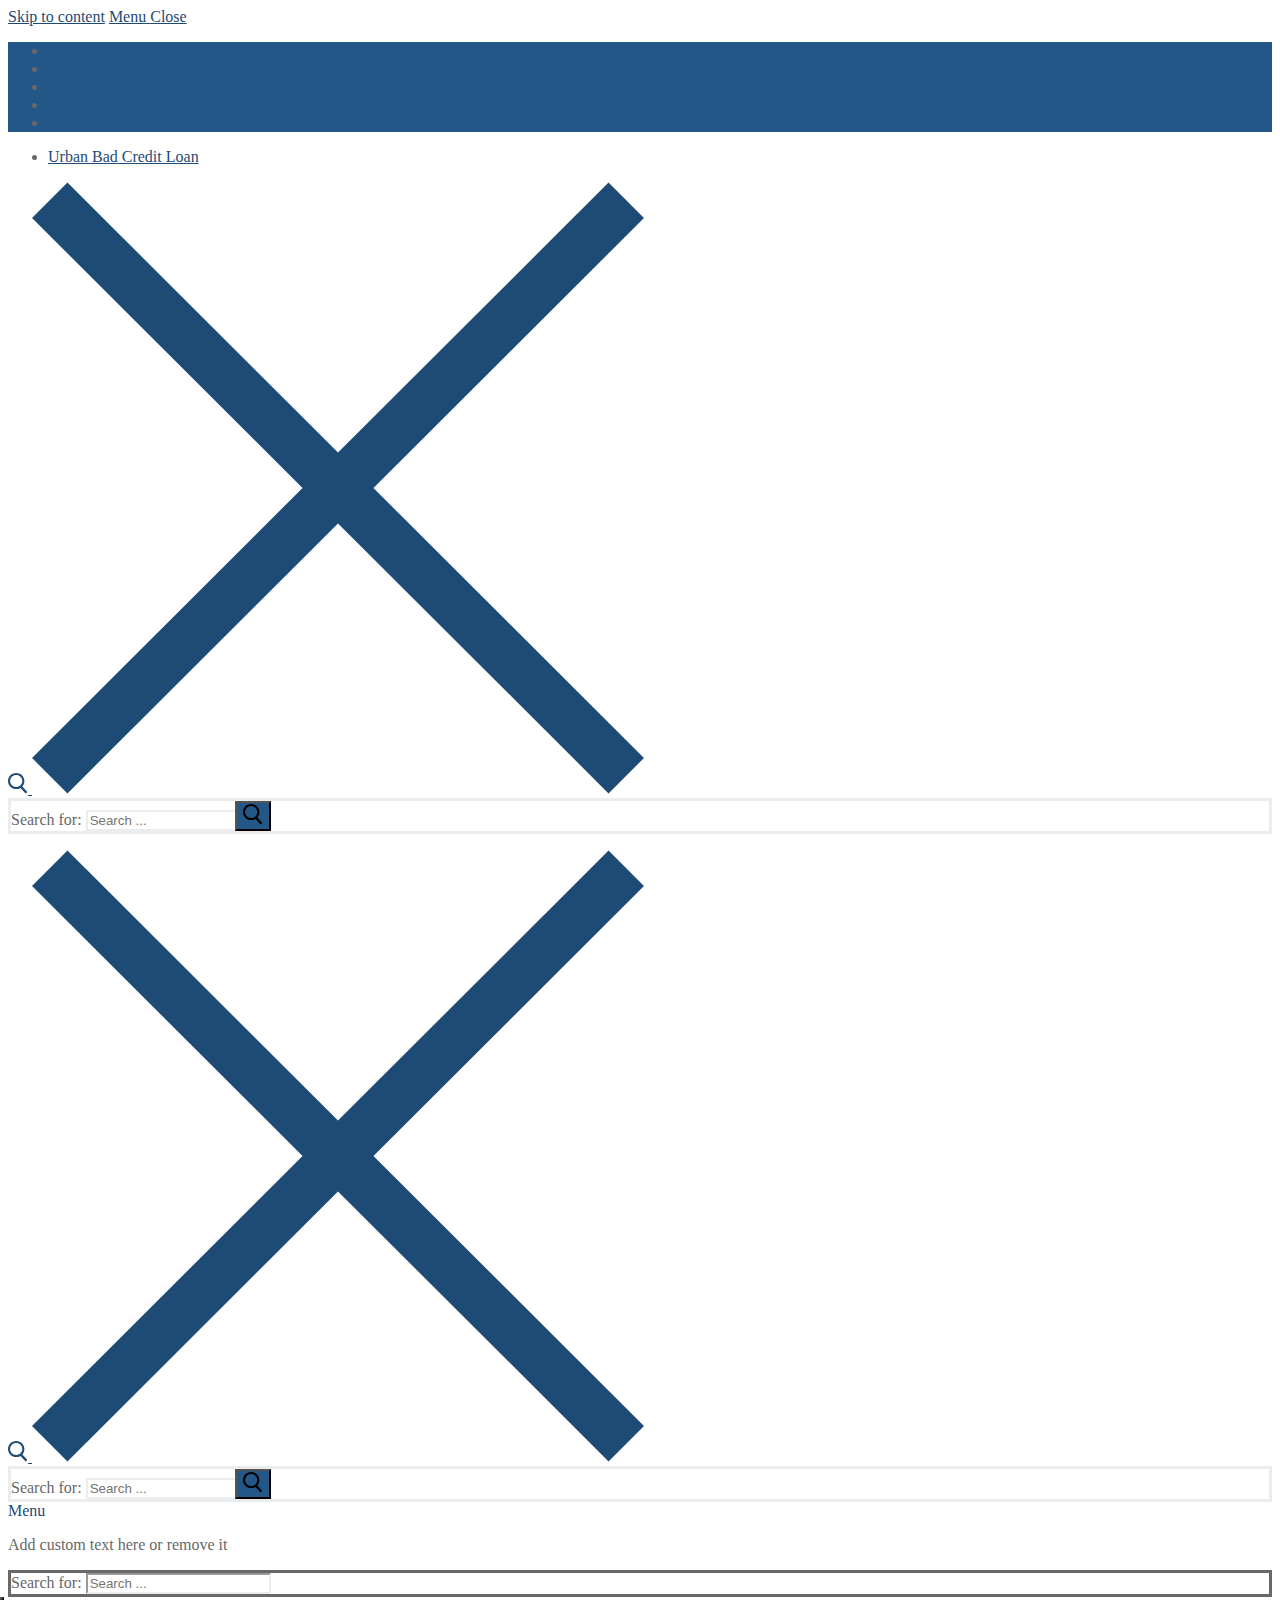
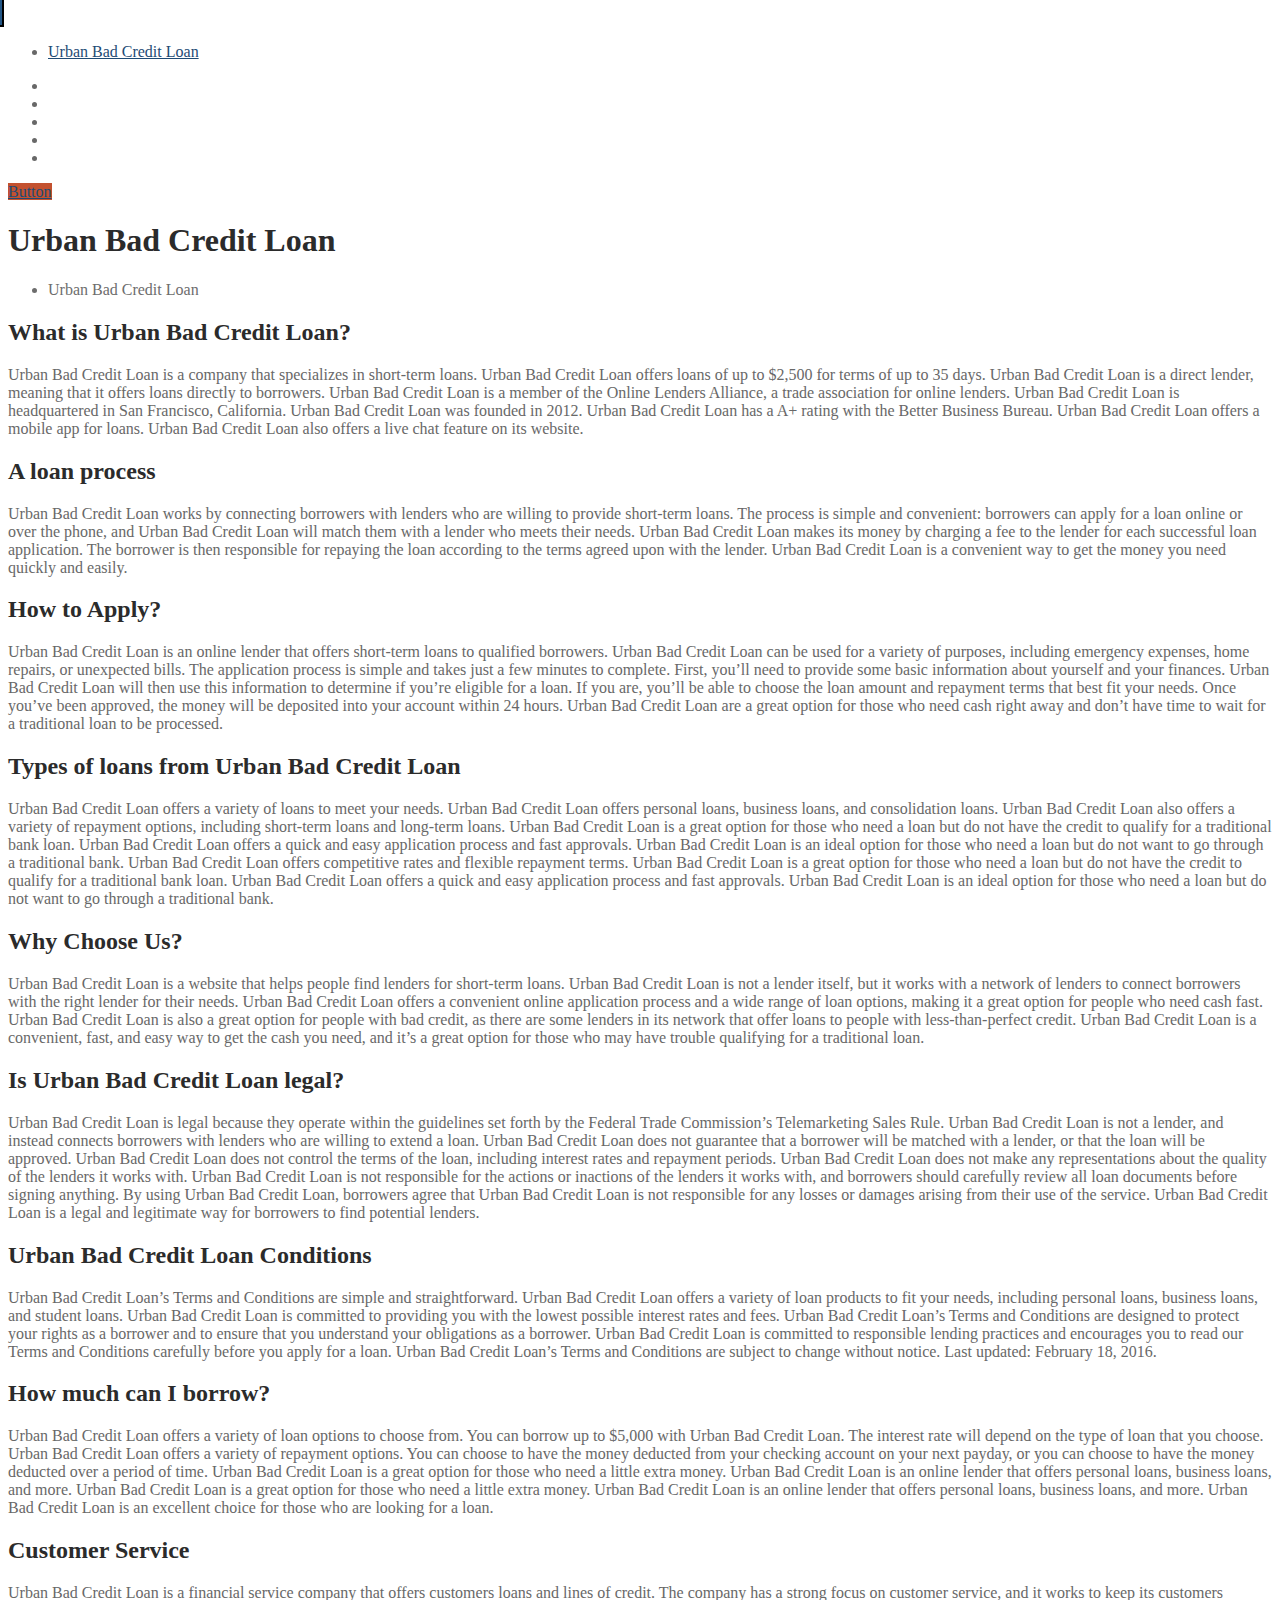
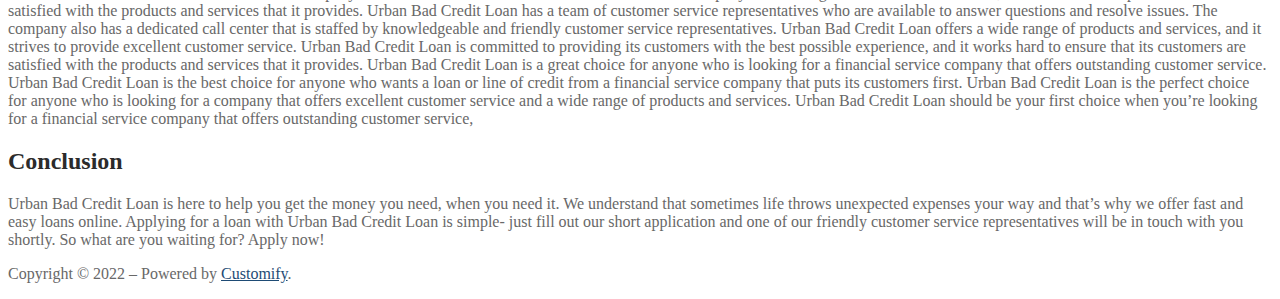
<file: index.html>
<!DOCTYPE html>
<html lang="en-US"><head><base href="/"><meta charset="UTF-8"><meta name="viewport" content="width=device-width, initial-scale=1, maximum-scale=10.0, user-scalable=yes"><meta name="robots" content="index, follow, max-image-preview:large, max-snippet:-1, max-video-preview:-1"><title>Urban Bad Credit Loan - Payday Loans from $100 - $2,000</title><meta name="description" content="Urban Bad Credit Loan. Fast & Easy Approval. Payday loans from $100 - $2,000. Fast and free to get your personalized rates. 100% Free to Use."><meta name="twitter:label1" content="Est. reading time"><meta name="twitter:data1" content="7 minutes"><script type="application/ld+json" class="yoast-schema-graph">{"@context":"https://schema.org","@graph":[{"@type":"WebSite","@id":"https://www.valtrexwithoutprescriptioncom.tk/#website","url":"https://www.valtrexwithoutprescriptioncom.tk/","name":"","description":"","potentialAction":[{"@type":"SearchAction","target":{"@type":"EntryPoint","urlTemplate":"https://www.valtrexwithoutprescriptioncom.tk/?s={search_term_string}"},"query-input":"required name=search_term_string"}],"inLanguage":"en-US"},{"@type":"WebPage","@id":"https://www.valtrexwithoutprescriptioncom.tk/#webpage","url":"https://www.valtrexwithoutprescriptioncom.tk/","name":"Urban Bad Credit Loan - Payday Loans from $100 - $2,000","isPartOf":{"@id":"https://www.valtrexwithoutprescriptioncom.tk/#website"},"datePublished":"2016-05-10T03:48:21+00:00","dateModified":"2022-08-08T08:05:56+00:00","description":"Urban Bad Credit Loan. Fast & Easy Approval. Payday loans from $100 - $2,000. Fast and free to get your personalized rates. 100% Free to Use.","breadcrumb":{"@id":"https://www.valtrexwithoutprescriptioncom.tk/#breadcrumb"},"inLanguage":"en-US","potentialAction":[{"@type":"ReadAction","target":["https://www.valtrexwithoutprescriptioncom.tk/"]}]},{"@type":"BreadcrumbList","@id":"https://www.valtrexwithoutprescriptioncom.tk/#breadcrumb","itemListElement":[{"@type":"ListItem","position":1,"name":"Urban Bad Credit Loan"}]}]}</script><link rel="dns-prefetch" href="//s.w.org"><link rel="stylesheet" id="wp-block-library-css" href="https://www.valtrexwithoutprescriptioncom.tk/wp-includes/css/dist/block-library/style.min.css" type="text/css" media="all"><style id="global-styles-inline-css" type="text/css">
body{--wp--preset--color--black: #000000;--wp--preset--color--cyan-bluish-gray: #abb8c3;--wp--preset--color--white: #ffffff;--wp--preset--color--pale-pink: #f78da7;--wp--preset--color--vivid-red: #cf2e2e;--wp--preset--color--luminous-vivid-orange: #ff6900;--wp--preset--color--luminous-vivid-amber: #fcb900;--wp--preset--color--light-green-cyan: #7bdcb5;--wp--preset--color--vivid-green-cyan: #00d084;--wp--preset--color--pale-cyan-blue: #8ed1fc;--wp--preset--color--vivid-cyan-blue: #0693e3;--wp--preset--color--vivid-purple: #9b51e0;--wp--preset--gradient--vivid-cyan-blue-to-vivid-purple: linear-gradient(135deg,rgba(6,147,227,1) 0%,rgb(155,81,224) 100%);--wp--preset--gradient--light-green-cyan-to-vivid-green-cyan: linear-gradient(135deg,rgb(122,220,180) 0%,rgb(0,208,130) 100%);--wp--preset--gradient--luminous-vivid-amber-to-luminous-vivid-orange: linear-gradient(135deg,rgba(252,185,0,1) 0%,rgba(255,105,0,1) 100%);--wp--preset--gradient--luminous-vivid-orange-to-vivid-red: linear-gradient(135deg,rgba(255,105,0,1) 0%,rgb(207,46,46) 100%);--wp--preset--gradient--very-light-gray-to-cyan-bluish-gray: linear-gradient(135deg,rgb(238,238,238) 0%,rgb(169,184,195) 100%);--wp--preset--gradient--cool-to-warm-spectrum: linear-gradient(135deg,rgb(74,234,220) 0%,rgb(151,120,209) 20%,rgb(207,42,186) 40%,rgb(238,44,130) 60%,rgb(251,105,98) 80%,rgb(254,248,76) 100%);--wp--preset--gradient--blush-light-purple: linear-gradient(135deg,rgb(255,206,236) 0%,rgb(152,150,240) 100%);--wp--preset--gradient--blush-bordeaux: linear-gradient(135deg,rgb(254,205,165) 0%,rgb(254,45,45) 50%,rgb(107,0,62) 100%);--wp--preset--gradient--luminous-dusk: linear-gradient(135deg,rgb(255,203,112) 0%,rgb(199,81,192) 50%,rgb(65,88,208) 100%);--wp--preset--gradient--pale-ocean: linear-gradient(135deg,rgb(255,245,203) 0%,rgb(182,227,212) 50%,rgb(51,167,181) 100%);--wp--preset--gradient--electric-grass: linear-gradient(135deg,rgb(202,248,128) 0%,rgb(113,206,126) 100%);--wp--preset--gradient--midnight: linear-gradient(135deg,rgb(2,3,129) 0%,rgb(40,116,252) 100%);--wp--preset--duotone--dark-grayscale: url('#wp-duotone-dark-grayscale');--wp--preset--duotone--grayscale: url('#wp-duotone-grayscale');--wp--preset--duotone--purple-yellow: url('#wp-duotone-purple-yellow');--wp--preset--duotone--blue-red: url('#wp-duotone-blue-red');--wp--preset--duotone--midnight: url('#wp-duotone-midnight');--wp--preset--duotone--magenta-yellow: url('#wp-duotone-magenta-yellow');--wp--preset--duotone--purple-green: url('#wp-duotone-purple-green');--wp--preset--duotone--blue-orange: url('#wp-duotone-blue-orange');--wp--preset--font-size--small: 13px;--wp--preset--font-size--medium: 20px;--wp--preset--font-size--large: 36px;--wp--preset--font-size--x-large: 42px;}.has-black-color{color: var(--wp--preset--color--black) !important;}.has-cyan-bluish-gray-color{color: var(--wp--preset--color--cyan-bluish-gray) !important;}.has-white-color{color: var(--wp--preset--color--white) !important;}.has-pale-pink-color{color: var(--wp--preset--color--pale-pink) !important;}.has-vivid-red-color{color: var(--wp--preset--color--vivid-red) !important;}.has-luminous-vivid-orange-color{color: var(--wp--preset--color--luminous-vivid-orange) !important;}.has-luminous-vivid-amber-color{color: var(--wp--preset--color--luminous-vivid-amber) !important;}.has-light-green-cyan-color{color: var(--wp--preset--color--light-green-cyan) !important;}.has-vivid-green-cyan-color{color: var(--wp--preset--color--vivid-green-cyan) !important;}.has-pale-cyan-blue-color{color: var(--wp--preset--color--pale-cyan-blue) !important;}.has-vivid-cyan-blue-color{color: var(--wp--preset--color--vivid-cyan-blue) !important;}.has-vivid-purple-color{color: var(--wp--preset--color--vivid-purple) !important;}.has-black-background-color{background-color: var(--wp--preset--color--black) !important;}.has-cyan-bluish-gray-background-color{background-color: var(--wp--preset--color--cyan-bluish-gray) !important;}.has-white-background-color{background-color: var(--wp--preset--color--white) !important;}.has-pale-pink-background-color{background-color: var(--wp--preset--color--pale-pink) !important;}.has-vivid-red-background-color{background-color: var(--wp--preset--color--vivid-red) !important;}.has-luminous-vivid-orange-background-color{background-color: var(--wp--preset--color--luminous-vivid-orange) !important;}.has-luminous-vivid-amber-background-color{background-color: var(--wp--preset--color--luminous-vivid-amber) !important;}.has-light-green-cyan-background-color{background-color: var(--wp--preset--color--light-green-cyan) !important;}.has-vivid-green-cyan-background-color{background-color: var(--wp--preset--color--vivid-green-cyan) !important;}.has-pale-cyan-blue-background-color{background-color: var(--wp--preset--color--pale-cyan-blue) !important;}.has-vivid-cyan-blue-background-color{background-color: var(--wp--preset--color--vivid-cyan-blue) !important;}.has-vivid-purple-background-color{background-color: var(--wp--preset--color--vivid-purple) !important;}.has-black-border-color{border-color: var(--wp--preset--color--black) !important;}.has-cyan-bluish-gray-border-color{border-color: var(--wp--preset--color--cyan-bluish-gray) !important;}.has-white-border-color{border-color: var(--wp--preset--color--white) !important;}.has-pale-pink-border-color{border-color: var(--wp--preset--color--pale-pink) !important;}.has-vivid-red-border-color{border-color: var(--wp--preset--color--vivid-red) !important;}.has-luminous-vivid-orange-border-color{border-color: var(--wp--preset--color--luminous-vivid-orange) !important;}.has-luminous-vivid-amber-border-color{border-color: var(--wp--preset--color--luminous-vivid-amber) !important;}.has-light-green-cyan-border-color{border-color: var(--wp--preset--color--light-green-cyan) !important;}.has-vivid-green-cyan-border-color{border-color: var(--wp--preset--color--vivid-green-cyan) !important;}.has-pale-cyan-blue-border-color{border-color: var(--wp--preset--color--pale-cyan-blue) !important;}.has-vivid-cyan-blue-border-color{border-color: var(--wp--preset--color--vivid-cyan-blue) !important;}.has-vivid-purple-border-color{border-color: var(--wp--preset--color--vivid-purple) !important;}.has-vivid-cyan-blue-to-vivid-purple-gradient-background{background: var(--wp--preset--gradient--vivid-cyan-blue-to-vivid-purple) !important;}.has-light-green-cyan-to-vivid-green-cyan-gradient-background{background: var(--wp--preset--gradient--light-green-cyan-to-vivid-green-cyan) !important;}.has-luminous-vivid-amber-to-luminous-vivid-orange-gradient-background{background: var(--wp--preset--gradient--luminous-vivid-amber-to-luminous-vivid-orange) !important;}.has-luminous-vivid-orange-to-vivid-red-gradient-background{background: var(--wp--preset--gradient--luminous-vivid-orange-to-vivid-red) !important;}.has-very-light-gray-to-cyan-bluish-gray-gradient-background{background: var(--wp--preset--gradient--very-light-gray-to-cyan-bluish-gray) !important;}.has-cool-to-warm-spectrum-gradient-background{background: var(--wp--preset--gradient--cool-to-warm-spectrum) !important;}.has-blush-light-purple-gradient-background{background: var(--wp--preset--gradient--blush-light-purple) !important;}.has-blush-bordeaux-gradient-background{background: var(--wp--preset--gradient--blush-bordeaux) !important;}.has-luminous-dusk-gradient-background{background: var(--wp--preset--gradient--luminous-dusk) !important;}.has-pale-ocean-gradient-background{background: var(--wp--preset--gradient--pale-ocean) !important;}.has-electric-grass-gradient-background{background: var(--wp--preset--gradient--electric-grass) !important;}.has-midnight-gradient-background{background: var(--wp--preset--gradient--midnight) !important;}.has-small-font-size{font-size: var(--wp--preset--font-size--small) !important;}.has-medium-font-size{font-size: var(--wp--preset--font-size--medium) !important;}.has-large-font-size{font-size: var(--wp--preset--font-size--large) !important;}.has-x-large-font-size{font-size: var(--wp--preset--font-size--x-large) !important;}
</style><link rel="stylesheet" id="font-awesome-css" href="https://www.valtrexwithoutprescriptioncom.tk/wp-content/themes/customify/assets/fonts/font-awesome/css/font-awesome.min.css" type="text/css" media="all"><link rel="stylesheet" id="customify-style-css" href="https://www.valtrexwithoutprescriptioncom.tk/wp-content/themes/customify/style.min.css" type="text/css" media="all"><style id="customify-style-inline-css" type="text/css">
.header-top .header--row-inner,.button,button,button.button,input[type="button"],input[type="reset"],input[type="submit"],.button:not(.components-button):not(.customize-partial-edit-shortcut-button), input[type="button"]:not(.components-button):not(.customize-partial-edit-shortcut-button),input[type="reset"]:not(.components-button):not(.customize-partial-edit-shortcut-button), input[type="submit"]:not(.components-button):not(.customize-partial-edit-shortcut-button),.pagination .nav-links > *:hover,.pagination .nav-links span,.nav-menu-desktop.style-full-height .primary-menu-ul > li.current-menu-item > a, .nav-menu-desktop.style-full-height .primary-menu-ul > li.current-menu-ancestor > a,.nav-menu-desktop.style-full-height .primary-menu-ul > li > a:hover,.posts-layout .readmore-button:hover{    background-color: #235787;}.posts-layout .readmore-button {color: #235787;}.pagination .nav-links > *:hover,.pagination .nav-links span,.entry-single .tags-links a:hover, .entry-single .cat-links a:hover,.posts-layout .readmore-button,.posts-layout .readmore-button:hover{    border-color: #235787;}.customify-builder-btn{    background-color: #c3512f;}body{    color: #686868;}abbr, acronym {    border-bottom-color: #686868;}a                   {                    color: #1e4b75;}a:hover, a:focus,.link-meta:hover, .link-meta a:hover{    color: #111111;}h2 + h3, .comments-area h2 + .comments-title, .h2 + h3, .comments-area .h2 + .comments-title, .page-breadcrumb {    border-top-color: #eaecee;}blockquote,.site-content .widget-area .menu li.current-menu-item > a:before{    border-left-color: #eaecee;}@media screen and (min-width: 64em) {    .comment-list .children li.comment {        border-left-color: #eaecee;    }    .comment-list .children li.comment:after {        background-color: #eaecee;    }}.page-titlebar, .page-breadcrumb,.posts-layout .entry-inner {    border-bottom-color: #eaecee;}.header-search-form .search-field,.entry-content .page-links a,.header-search-modal,.pagination .nav-links > *,.entry-footer .tags-links a, .entry-footer .cat-links a,.search .content-area article,.site-content .widget-area .menu li.current-menu-item > a,.posts-layout .entry-inner,.post-navigation .nav-links,article.comment .comment-meta,.widget-area .widget_pages li a, .widget-area .widget_categories li a, .widget-area .widget_archive li a, .widget-area .widget_meta li a, .widget-area .widget_nav_menu li a, .widget-area .widget_product_categories li a, .widget-area .widget_recent_entries li a, .widget-area .widget_rss li a,.widget-area .widget_recent_comments li{    border-color: #eaecee;}.header-search-modal::before {    border-top-color: #eaecee;    border-left-color: #eaecee;}@media screen and (min-width: 48em) {    .content-sidebar.sidebar_vertical_border .content-area {        border-right-color: #eaecee;    }    .sidebar-content.sidebar_vertical_border .content-area {        border-left-color: #eaecee;    }    .sidebar-sidebar-content.sidebar_vertical_border .sidebar-primary {        border-right-color: #eaecee;    }    .sidebar-sidebar-content.sidebar_vertical_border .sidebar-secondary {        border-right-color: #eaecee;    }    .content-sidebar-sidebar.sidebar_vertical_border .sidebar-primary {        border-left-color: #eaecee;    }    .content-sidebar-sidebar.sidebar_vertical_border .sidebar-secondary {        border-left-color: #eaecee;    }    .sidebar-content-sidebar.sidebar_vertical_border .content-area {        border-left-color: #eaecee;        border-right-color: #eaecee;    }    .sidebar-content-sidebar.sidebar_vertical_border .content-area {        border-left-color: #eaecee;        border-right-color: #eaecee;    }}article.comment .comment-post-author {background: #6d6d6d;}.pagination .nav-links > *,.link-meta, .link-meta a,.color-meta,.entry-single .tags-links:before, .entry-single .cats-links:before{    color: #6d6d6d;}h1, h2, h3, h4, h5, h6 { color: #2b2b2b;}.site-content .widget-title { color: #444444;}#page-cover {background-image: url("https://www.valtrexwithoutprescriptioncom.tk/wp-content/themes/customify/assets/images/default-cover.jpg");}.sub-menu .li-duplicator {display:none !important;}.header-search_icon-item .header-search-modal  {border-style: solid;} .header-search_icon-item .search-field  {border-style: solid;} .dark-mode .header-search_box-item .search-form-fields, .header-search_box-item .search-form-fields  {border-style: solid;} body  {background-color: #FFFFFF;} .site-content .content-area  {background-color: #FFFFFF;} /* CSS for desktop */#page-cover .page-cover-inner {min-height: 300px;}.header--row.header-top .customify-grid, .header--row.header-top .style-full-height .primary-menu-ul > li > a {min-height: 33px;}.header--row.header-main .customify-grid, .header--row.header-main .style-full-height .primary-menu-ul > li > a {min-height: 90px;}.header--row.header-bottom .customify-grid, .header--row.header-bottom .style-full-height .primary-menu-ul > li > a {min-height: 0px;}.header--row .builder-first--nav-icon {text-align: right;}.header-search_icon-item .search-submit {margin-left: -40px;}.header-search_box-item .search-submit{margin-left: -40px;} .header-search_box-item .woo_bootster_search .search-submit{margin-left: -40px;} .header-search_box-item .header-search-form button.search-submit{margin-left:-40px;}.header--row .builder-first--primary-menu {text-align: right;}/* CSS for tablet */@media screen and (max-width: 1024px) { #page-cover .page-cover-inner {min-height: 250px;}.header--row .builder-first--nav-icon {text-align: right;}.header-search_icon-item .search-submit {margin-left: -40px;}.header-search_box-item .search-submit{margin-left: -40px;} .header-search_box-item .woo_bootster_search .search-submit{margin-left: -40px;} .header-search_box-item .header-search-form button.search-submit{margin-left:-40px;} }/* CSS for mobile */@media screen and (max-width: 568px) { #page-cover .page-cover-inner {min-height: 200px;}.header--row.header-top .customify-grid, .header--row.header-top .style-full-height .primary-menu-ul > li > a {min-height: 33px;}.header--row .builder-first--nav-icon {text-align: right;}.header-search_icon-item .search-submit {margin-left: -40px;}.header-search_box-item .search-submit{margin-left: -40px;} .header-search_box-item .woo_bootster_search .search-submit{margin-left: -40px;} .header-search_box-item .header-search-form button.search-submit{margin-left:-40px;} }
</style></head><body class="home page-template-default page page-id-2 content-sidebar main-layout-content-sidebar sidebar_vertical_border site-full-width menu_sidebar_slide_left">
<svg xmlns="http://www.w3.org/2000/svg" viewbox="0 0 0 0" width="0" height="0" focusable="false" role="none" style="visibility: hidden; position: absolute; left: -9999px; overflow: hidden;"><defs><filter id="wp-duotone-dark-grayscale"><fecolormatrix color-interpolation-filters="sRGB" type="matrix" values=" .299 .587 .114 0 0 .299 .587 .114 0 0 .299 .587 .114 0 0 .299 .587 .114 0 0 "></fecolormatrix><fecomponenttransfer color-interpolation-filters="sRGB"><fefuncr type="table" tablevalues="0 0.49803921568627"></fefuncr><fefuncg type="table" tablevalues="0 0.49803921568627"></fefuncg><fefuncb type="table" tablevalues="0 0.49803921568627"></fefuncb><fefunca type="table" tablevalues="1 1"></fefunca></fecomponenttransfer><fecomposite in2="SourceGraphic" operator="in"></fecomposite></filter></defs></svg><svg xmlns="http://www.w3.org/2000/svg" viewbox="0 0 0 0" width="0" height="0" focusable="false" role="none" style="visibility: hidden; position: absolute; left: -9999px; overflow: hidden;"><defs><filter id="wp-duotone-grayscale"><fecolormatrix color-interpolation-filters="sRGB" type="matrix" values=" .299 .587 .114 0 0 .299 .587 .114 0 0 .299 .587 .114 0 0 .299 .587 .114 0 0 "></fecolormatrix><fecomponenttransfer color-interpolation-filters="sRGB"><fefuncr type="table" tablevalues="0 1"></fefuncr><fefuncg type="table" tablevalues="0 1"></fefuncg><fefuncb type="table" tablevalues="0 1"></fefuncb><fefunca type="table" tablevalues="1 1"></fefunca></fecomponenttransfer><fecomposite in2="SourceGraphic" operator="in"></fecomposite></filter></defs></svg><svg xmlns="http://www.w3.org/2000/svg" viewbox="0 0 0 0" width="0" height="0" focusable="false" role="none" style="visibility: hidden; position: absolute; left: -9999px; overflow: hidden;"><defs><filter id="wp-duotone-purple-yellow"><fecolormatrix color-interpolation-filters="sRGB" type="matrix" values=" .299 .587 .114 0 0 .299 .587 .114 0 0 .299 .587 .114 0 0 .299 .587 .114 0 0 "></fecolormatrix><fecomponenttransfer color-interpolation-filters="sRGB"><fefuncr type="table" tablevalues="0.54901960784314 0.98823529411765"></fefuncr><fefuncg type="table" tablevalues="0 1"></fefuncg><fefuncb type="table" tablevalues="0.71764705882353 0.25490196078431"></fefuncb><fefunca type="table" tablevalues="1 1"></fefunca></fecomponenttransfer><fecomposite in2="SourceGraphic" operator="in"></fecomposite></filter></defs></svg><svg xmlns="http://www.w3.org/2000/svg" viewbox="0 0 0 0" width="0" height="0" focusable="false" role="none" style="visibility: hidden; position: absolute; left: -9999px; overflow: hidden;"><defs><filter id="wp-duotone-blue-red"><fecolormatrix color-interpolation-filters="sRGB" type="matrix" values=" .299 .587 .114 0 0 .299 .587 .114 0 0 .299 .587 .114 0 0 .299 .587 .114 0 0 "></fecolormatrix><fecomponenttransfer color-interpolation-filters="sRGB"><fefuncr type="table" tablevalues="0 1"></fefuncr><fefuncg type="table" tablevalues="0 0.27843137254902"></fefuncg><fefuncb type="table" tablevalues="0.5921568627451 0.27843137254902"></fefuncb><fefunca type="table" tablevalues="1 1"></fefunca></fecomponenttransfer><fecomposite in2="SourceGraphic" operator="in"></fecomposite></filter></defs></svg><svg xmlns="http://www.w3.org/2000/svg" viewbox="0 0 0 0" width="0" height="0" focusable="false" role="none" style="visibility: hidden; position: absolute; left: -9999px; overflow: hidden;"><defs><filter id="wp-duotone-midnight"><fecolormatrix color-interpolation-filters="sRGB" type="matrix" values=" .299 .587 .114 0 0 .299 .587 .114 0 0 .299 .587 .114 0 0 .299 .587 .114 0 0 "></fecolormatrix><fecomponenttransfer color-interpolation-filters="sRGB"><fefuncr type="table" tablevalues="0 0"></fefuncr><fefuncg type="table" tablevalues="0 0.64705882352941"></fefuncg><fefuncb type="table" tablevalues="0 1"></fefuncb><fefunca type="table" tablevalues="1 1"></fefunca></fecomponenttransfer><fecomposite in2="SourceGraphic" operator="in"></fecomposite></filter></defs></svg><svg xmlns="http://www.w3.org/2000/svg" viewbox="0 0 0 0" width="0" height="0" focusable="false" role="none" style="visibility: hidden; position: absolute; left: -9999px; overflow: hidden;"><defs><filter id="wp-duotone-magenta-yellow"><fecolormatrix color-interpolation-filters="sRGB" type="matrix" values=" .299 .587 .114 0 0 .299 .587 .114 0 0 .299 .587 .114 0 0 .299 .587 .114 0 0 "></fecolormatrix><fecomponenttransfer color-interpolation-filters="sRGB"><fefuncr type="table" tablevalues="0.78039215686275 1"></fefuncr><fefuncg type="table" tablevalues="0 0.94901960784314"></fefuncg><fefuncb type="table" tablevalues="0.35294117647059 0.47058823529412"></fefuncb><fefunca type="table" tablevalues="1 1"></fefunca></fecomponenttransfer><fecomposite in2="SourceGraphic" operator="in"></fecomposite></filter></defs></svg><svg xmlns="http://www.w3.org/2000/svg" viewbox="0 0 0 0" width="0" height="0" focusable="false" role="none" style="visibility: hidden; position: absolute; left: -9999px; overflow: hidden;"><defs><filter id="wp-duotone-purple-green"><fecolormatrix color-interpolation-filters="sRGB" type="matrix" values=" .299 .587 .114 0 0 .299 .587 .114 0 0 .299 .587 .114 0 0 .299 .587 .114 0 0 "></fecolormatrix><fecomponenttransfer color-interpolation-filters="sRGB"><fefuncr type="table" tablevalues="0.65098039215686 0.40392156862745"></fefuncr><fefuncg type="table" tablevalues="0 1"></fefuncg><fefuncb type="table" tablevalues="0.44705882352941 0.4"></fefuncb><fefunca type="table" tablevalues="1 1"></fefunca></fecomponenttransfer><fecomposite in2="SourceGraphic" operator="in"></fecomposite></filter></defs></svg><svg xmlns="http://www.w3.org/2000/svg" viewbox="0 0 0 0" width="0" height="0" focusable="false" role="none" style="visibility: hidden; position: absolute; left: -9999px; overflow: hidden;"><defs><filter id="wp-duotone-blue-orange"><fecolormatrix color-interpolation-filters="sRGB" type="matrix" values=" .299 .587 .114 0 0 .299 .587 .114 0 0 .299 .587 .114 0 0 .299 .587 .114 0 0 "></fecolormatrix><fecomponenttransfer color-interpolation-filters="sRGB"><fefuncr type="table" tablevalues="0.098039215686275 1"></fefuncr><fefuncg type="table" tablevalues="0 0.66274509803922"></fefuncg><fefuncb type="table" tablevalues="0.84705882352941 0.41960784313725"></fefuncb><fefunca type="table" tablevalues="1 1"></fefunca></fecomponenttransfer><fecomposite in2="SourceGraphic" operator="in"></fecomposite></filter></defs></svg><div id="page" class="site box-shadow">
	<a class="skip-link screen-reader-text" href="#site-content">Skip to content</a>
	<a class="close is-size-medium  close-panel close-sidebar-panel" href="#">
        <span class="hamburger hamburger--squeeze is-active">
            <span class="hamburger-box">
              <span class="hamburger-inner"><span class="screen-reader-text">Menu</span></span>
            </span>
        </span>
        <span class="screen-reader-text">Close</span>
        </a><header id="masthead" class="site-header header-v2"><div id="masthead-inner" class="site-header-inner">							<div class="header-top header--row layout-full-contained" id="cb-row--header-top" data-row-id="top" data-show-on="desktop">
								<div class="header--row-inner header-top-inner dark-mode">
									<div class="customify-container">
										<div class="customify-grid  cb-row--desktop hide-on-mobile hide-on-tablet customify-grid-middle"><div class="row-v2 row-v2-top no-left no-center"><div class="col-v2 col-v2-right"><div class="item--inner builder-item--social-icons" data-section="header_social_icons" data-item-id="social-icons"><ul class="header-social-icons customify-builder-social-icons color-default"><li><a class="social-icon-facebook shape-circle" rel="nofollow noopener" target="_blank" href="#"><i class="icon fa fa-facebook" title="Facebook"></i></a></li><li><a class="social-icon-twitter shape-circle" rel="nofollow noopener" target="_blank" href="#"><i class="icon fa fa-twitter" title="Twitter"></i></a></li><li><a class="social-icon-youtube-play shape-circle" rel="nofollow noopener" target="_blank" href="#"><i class="icon fa fa-youtube-play" title="Youtube"></i></a></li><li><a class="social-icon-instagram shape-circle" rel="nofollow noopener" target="_blank" href="#"><i class="icon fa fa-instagram" title="Instagram"></i></a></li><li><a class="social-icon-pinterest shape-circle" rel="nofollow noopener" target="_blank" href="#"><i class="icon fa fa-pinterest" title="Pinterest"></i></a></li></ul></div></div></div></div>									</div>
								</div>
							</div>
														<div class="header-main header--row layout-full-contained" id="cb-row--header-main" data-row-id="main" data-show-on="desktop mobile">
								<div class="header--row-inner header-main-inner light-mode">
									<div class="customify-container">
										<div class="customify-grid  cb-row--desktop hide-on-mobile hide-on-tablet customify-grid-middle"><div class="row-v2 row-v2-main no-center"><div class="col-v2 col-v2-left"><div class="item--inner builder-item--primary-menu has_menu" data-section="header_menu_primary" data-item-id="primary-menu"><nav id="site-navigation-main-desktop" class="site-navigation primary-menu primary-menu-main nav-menu-desktop primary-menu-desktop style-border-bottom"><ul id="menu-1" class="primary-menu-ul menu nav-menu"><li id="menu-item--main-desktop-914" class="menu-item menu-item-type-post_type menu-item-object-page menu-item-home current-menu-item page_item page-item-2 current_page_item menu-item-914"><a href="https://www.valtrexwithoutprescriptioncom.tk/" aria-current="page"><span class="link-before">Urban Bad Credit Loan</span></a></li>
</ul></nav></div></div><div class="col-v2 col-v2-right"><div class="item--inner builder-item--search_icon" data-section="search_icon" data-item-id="search_icon"><div class="header-search_icon-item item--search_icon">		<a class="search-icon" href="#">
			<span class="ic-search">
				<svg aria-hidden="true" focusable="false" role="presentation" xmlns="http://www.w3.org/2000/svg" width="20" height="21" viewbox="0 0 20 21"><path fill="currentColor" fill-rule="evenodd" d="M12.514 14.906a8.264 8.264 0 0 1-4.322 1.21C3.668 16.116 0 12.513 0 8.07 0 3.626 3.668.023 8.192.023c4.525 0 8.193 3.603 8.193 8.047 0 2.033-.769 3.89-2.035 5.307l4.999 5.552-1.775 1.597-5.06-5.62zm-4.322-.843c3.37 0 6.102-2.684 6.102-5.993 0-3.31-2.732-5.994-6.102-5.994S2.09 4.76 2.09 8.07c0 3.31 2.732 5.993 6.102 5.993z"></path></svg></span>
			<span class="ic-close">
				<svg version="1.1" id="Capa_1" xmlns="http://www.w3.org/2000/svg" xmlns:xlink="http://www.w3.org/1999/xlink" x="0px" y="0px" width="612px" height="612px" viewbox="0 0 612 612" fill="currentColor" style="enable-background:new 0 0 612 612;" xml:space="preserve"><g><g id="cross"><g><polygon points="612,36.004 576.521,0.603 306,270.608 35.478,0.603 0,36.004 270.522,306.011 0,575.997 35.478,611.397 306,341.411 576.521,611.397 612,575.997 341.459,306.011 "></polygon></g></g></g><g></g><g></g><g></g><g></g><g></g><g></g><g></g><g></g><g></g><g></g><g></g><g></g><g></g><g></g><g></g></svg></span>
			<span class="arrow-down"></span>
		</a>
		<div class="header-search-modal-wrapper">
			<form role="search" class="header-search-modal header-search-form" action="https://www.valtrexwithoutprescriptioncom.tk/">
				<label>
					<span class="screen-reader-text">Search for:</span>
					<input type="search" class="search-field" placeholder="Search ..." value="" name="s" title="Search for:"></label>
				<button type="submit" class="search-submit">
					<svg aria-hidden="true" focusable="false" role="presentation" xmlns="http://www.w3.org/2000/svg" width="20" height="21" viewbox="0 0 20 21"><path fill="currentColor" fill-rule="evenodd" d="M12.514 14.906a8.264 8.264 0 0 1-4.322 1.21C3.668 16.116 0 12.513 0 8.07 0 3.626 3.668.023 8.192.023c4.525 0 8.193 3.603 8.193 8.047 0 2.033-.769 3.89-2.035 5.307l4.999 5.552-1.775 1.597-5.06-5.62zm-4.322-.843c3.37 0 6.102-2.684 6.102-5.993 0-3.31-2.732-5.994-6.102-5.994S2.09 4.76 2.09 8.07c0 3.31 2.732 5.993 6.102 5.993z"></path></svg></button>
			</form>
		</div>
		</div></div></div></div></div><div class="cb-row--mobile hide-on-desktop customify-grid customify-grid-middle"><div class="row-v2 row-v2-main no-center"><div class="col-v2 col-v2-left"><div class="item--inner builder-item--logo" data-section="title_tagline" data-item-id="logo">		<div class="site-branding logo-top">
			<div class="site-name-desc">						<p class="site-title">
							<a href="https://www.valtrexwithoutprescriptioncom.tk/" rel="home"></a>
						</p>
						</div>		</div>
		</div></div><div class="col-v2 col-v2-right"><div class="item--inner builder-item--search_icon" data-section="search_icon" data-item-id="search_icon"><div class="header-search_icon-item item--search_icon">		<a class="search-icon" href="#">
			<span class="ic-search">
				<svg aria-hidden="true" focusable="false" role="presentation" xmlns="http://www.w3.org/2000/svg" width="20" height="21" viewbox="0 0 20 21"><path fill="currentColor" fill-rule="evenodd" d="M12.514 14.906a8.264 8.264 0 0 1-4.322 1.21C3.668 16.116 0 12.513 0 8.07 0 3.626 3.668.023 8.192.023c4.525 0 8.193 3.603 8.193 8.047 0 2.033-.769 3.89-2.035 5.307l4.999 5.552-1.775 1.597-5.06-5.62zm-4.322-.843c3.37 0 6.102-2.684 6.102-5.993 0-3.31-2.732-5.994-6.102-5.994S2.09 4.76 2.09 8.07c0 3.31 2.732 5.993 6.102 5.993z"></path></svg></span>
			<span class="ic-close">
				<svg version="1.1" id="Capa_1" xmlns="http://www.w3.org/2000/svg" xmlns:xlink="http://www.w3.org/1999/xlink" x="0px" y="0px" width="612px" height="612px" viewbox="0 0 612 612" fill="currentColor" style="enable-background:new 0 0 612 612;" xml:space="preserve"><g><g id="cross"><g><polygon points="612,36.004 576.521,0.603 306,270.608 35.478,0.603 0,36.004 270.522,306.011 0,575.997 35.478,611.397 306,341.411 576.521,611.397 612,575.997 341.459,306.011 "></polygon></g></g></g><g></g><g></g><g></g><g></g><g></g><g></g><g></g><g></g><g></g><g></g><g></g><g></g><g></g><g></g><g></g></svg></span>
			<span class="arrow-down"></span>
		</a>
		<div class="header-search-modal-wrapper">
			<form role="search" class="header-search-modal header-search-form" action="https://www.valtrexwithoutprescriptioncom.tk/">
				<label>
					<span class="screen-reader-text">Search for:</span>
					<input type="search" class="search-field" placeholder="Search ..." value="" name="s" title="Search for:"></label>
				<button type="submit" class="search-submit">
					<svg aria-hidden="true" focusable="false" role="presentation" xmlns="http://www.w3.org/2000/svg" width="20" height="21" viewbox="0 0 20 21"><path fill="currentColor" fill-rule="evenodd" d="M12.514 14.906a8.264 8.264 0 0 1-4.322 1.21C3.668 16.116 0 12.513 0 8.07 0 3.626 3.668.023 8.192.023c4.525 0 8.193 3.603 8.193 8.047 0 2.033-.769 3.89-2.035 5.307l4.999 5.552-1.775 1.597-5.06-5.62zm-4.322-.843c3.37 0 6.102-2.684 6.102-5.993 0-3.31-2.732-5.994-6.102-5.994S2.09 4.76 2.09 8.07c0 3.31 2.732 5.993 6.102 5.993z"></path></svg></button>
			</form>
		</div>
		</div></div><div class="item--inner builder-item--nav-icon" data-section="header_menu_icon" data-item-id="nav-icon">		<a class="menu-mobile-toggle item-button is-size-desktop-medium is-size-tablet-medium is-size-mobile-medium">
			<span class="hamburger hamburger--squeeze">
				<span class="hamburger-box">
					<span class="hamburger-inner"></span>
				</span>
			</span>
			<span class="nav-icon--label hide-on-tablet hide-on-mobile">Menu</span></a>
		</div></div></div></div>									</div>
								</div>
							</div>
							<div id="header-menu-sidebar" class="header-menu-sidebar menu-sidebar-panel dark-mode"><div id="header-menu-sidebar-bg" class="header-menu-sidebar-bg"><div id="header-menu-sidebar-inner" class="header-menu-sidebar-inner"><div class="builder-item-sidebar mobile-item--html"><div class="item--inner" data-item-id="html" data-section="header_html"><div class="builder-header-html-item item--html"><p>Add custom text here or remove it</p>
</div></div></div><div class="builder-item-sidebar mobile-item--search_box"><div class="item--inner" data-item-id="search_box" data-section="search_box"><div class="header-search_box-item item--search_box">		<form role="search" class="header-search-form " action="https://www.valtrexwithoutprescriptioncom.tk/">
			<div class="search-form-fields">
				<span class="screen-reader-text">Search for:</span>
				
				<input type="search" class="search-field" placeholder="Search ..." value="" name="s" title="Search for:"></div>
			<button type="submit" class="search-submit">
				<svg aria-hidden="true" focusable="false" role="presentation" xmlns="http://www.w3.org/2000/svg" width="20" height="21" viewbox="0 0 20 21"><path fill="currentColor" fill-rule="evenodd" d="M12.514 14.906a8.264 8.264 0 0 1-4.322 1.21C3.668 16.116 0 12.513 0 8.07 0 3.626 3.668.023 8.192.023c4.525 0 8.193 3.603 8.193 8.047 0 2.033-.769 3.89-2.035 5.307l4.999 5.552-1.775 1.597-5.06-5.62zm-4.322-.843c3.37 0 6.102-2.684 6.102-5.993 0-3.31-2.732-5.994-6.102-5.994S2.09 4.76 2.09 8.07c0 3.31 2.732 5.993 6.102 5.993z"></path></svg></button>
		</form>
		</div></div></div><div class="builder-item-sidebar mobile-item--primary-menu mobile-item--menu "><div class="item--inner" data-item-id="primary-menu" data-section="header_menu_primary"><nav id="site-navigation-sidebar-mobile" class="site-navigation primary-menu primary-menu-sidebar nav-menu-mobile primary-menu-mobile style-border-bottom"><ul id="menu-1" class="primary-menu-ul menu nav-menu"><li id="menu-item--sidebar-mobile-914" class="menu-item menu-item-type-post_type menu-item-object-page menu-item-home current-menu-item page_item page-item-2 current_page_item menu-item-914"><a href="https://www.valtrexwithoutprescriptioncom.tk/" aria-current="page"><span class="link-before">Urban Bad Credit Loan</span></a></li>
</ul></nav></div></div><div class="builder-item-sidebar mobile-item--social-icons"><div class="item--inner" data-item-id="social-icons" data-section="header_social_icons"><ul class="header-social-icons customify-builder-social-icons color-default"><li><a class="social-icon-facebook shape-circle" rel="nofollow noopener" target="_blank" href="#"><i class="icon fa fa-facebook" title="Facebook"></i></a></li><li><a class="social-icon-twitter shape-circle" rel="nofollow noopener" target="_blank" href="#"><i class="icon fa fa-twitter" title="Twitter"></i></a></li><li><a class="social-icon-youtube-play shape-circle" rel="nofollow noopener" target="_blank" href="#"><i class="icon fa fa-youtube-play" title="Youtube"></i></a></li><li><a class="social-icon-instagram shape-circle" rel="nofollow noopener" target="_blank" href="#"><i class="icon fa fa-instagram" title="Instagram"></i></a></li><li><a class="social-icon-pinterest shape-circle" rel="nofollow noopener" target="_blank" href="#"><i class="icon fa fa-pinterest" title="Pinterest"></i></a></li></ul></div></div><div class="builder-item-sidebar mobile-item--button"><div class="item--inner" data-item-id="button" data-section="header_button"><a href="" class="item--button customify-btn customify-builder-btn is-icon-before">Button</a></div></div></div></div></div></div></header><div id="page-titlebar" class="page-header--item page-titlebar ">
			<div class="page-titlebar-inner customify-container">
				<h1 class="titlebar-title h4">Urban Bad Credit Loan</h1>			</div>
		</div>
					<div id="page-breadcrumb" class="page-header--item page-breadcrumb breadcrumb--below_titlebar  text-uppercase text-xsmall link-meta">
				<div class="page-breadcrumb-inner customify-container">
					<ul class="page-breadcrumb-list"><span><li><span class="breadcrumb_last">Urban Bad Credit Loan</span></li></span>					</ul></div>
			</div>
				<div id="site-content" class="site-content">
		<div class="customify-container">
			<div class="customify-grid">
				<main id="main" class="content-area customify-col-9_sm-12"><div class="content-inner">
		<article id="post-2" class="post-2 page type-page status-publish hentry"><div class="entry-content">
		
<h2>What is Urban Bad Credit Loan?</h2>



<p>Urban Bad Credit Loan is a company that specializes in short-term loans. Urban Bad Credit Loan offers loans of up to $2,500 for terms of up to 35 days. Urban Bad Credit Loan is a direct lender, meaning that it offers loans directly to borrowers. Urban Bad Credit Loan is a member of the Online Lenders Alliance, a trade association for online lenders. Urban Bad Credit Loan is headquartered in San Francisco, California. Urban Bad Credit Loan was founded in 2012. Urban Bad Credit Loan has a A+ rating with the Better Business Bureau. Urban Bad Credit Loan offers a mobile app for loans. Urban Bad Credit Loan also offers a live chat feature on its website.</p>



<h2>A loan process</h2>



<p>Urban Bad Credit Loan works by connecting borrowers with lenders who are willing to provide short-term loans. The process is simple and convenient: borrowers can apply for a loan online or over the phone, and Urban Bad Credit Loan will match them with a lender who meets their needs. Urban Bad Credit Loan makes its money by charging a fee to the lender for each successful loan application. The borrower is then responsible for repaying the loan according to the terms agreed upon with the lender. Urban Bad Credit Loan is a convenient way to get the money you need quickly and easily.</p>



<h2>How to Apply?</h2>



<p>Urban Bad Credit Loan is an online lender that offers short-term loans to qualified borrowers. Urban Bad Credit Loan can be used for a variety of purposes, including emergency expenses, home repairs, or unexpected bills. The application process is simple and takes just a few minutes to complete. First, you’ll need to provide some basic information about yourself and your finances. Urban Bad Credit Loan will then use this information to determine if you’re eligible for a loan. If you are, you’ll be able to choose the loan amount and repayment terms that best fit your needs. Once you’ve been approved, the money will be deposited into your account within 24 hours. Urban Bad Credit Loan are a great option for those who need cash right away and don’t have time to wait for a traditional loan to be processed.</p>



<h2>Types of loans from Urban Bad Credit Loan</h2>



<p>Urban Bad Credit Loan offers a variety of loans to meet your needs. Urban Bad Credit Loan offers personal loans, business loans, and consolidation loans. Urban Bad Credit Loan also offers a variety of repayment options, including short-term loans and long-term loans. Urban Bad Credit Loan is a great option for those who need a loan but do not have the credit to qualify for a traditional bank loan. Urban Bad Credit Loan offers a quick and easy application process and fast approvals. Urban Bad Credit Loan is an ideal option for those who need a loan but do not want to go through a traditional bank. Urban Bad Credit Loan offers competitive rates and flexible repayment terms. Urban Bad Credit Loan is a great option for those who need a loan but do not have the credit to qualify for a traditional bank loan. Urban Bad Credit Loan offers a quick and easy application process and fast approvals. Urban Bad Credit Loan is an ideal option for those who need a loan but do not want to go through a traditional bank.</p>



<h2>Why Choose Us? </h2>



<p>Urban Bad Credit Loan is a website that helps people find lenders for short-term loans. Urban Bad Credit Loan is not a lender itself, but it works with a network of lenders to connect borrowers with the right lender for their needs. Urban Bad Credit Loan offers a convenient online application process and a wide range of loan options, making it a great option for people who need cash fast. Urban Bad Credit Loan is also a great option for people with bad credit, as there are some lenders in its network that offer loans to people with less-than-perfect credit. Urban Bad Credit Loan is a convenient, fast, and easy way to get the cash you need, and it’s a great option for those who may have trouble qualifying for a traditional loan.</p>



<h2>Is Urban Bad Credit Loan legal?</h2>



<p>Urban Bad Credit Loan is legal because they operate within the guidelines set forth by the Federal Trade Commission’s Telemarketing Sales Rule. Urban Bad Credit Loan is not a lender, and instead connects borrowers with lenders who are willing to extend a loan. Urban Bad Credit Loan does not guarantee that a borrower will be matched with a lender, or that the loan will be approved. Urban Bad Credit Loan does not control the terms of the loan, including interest rates and repayment periods. Urban Bad Credit Loan does not make any representations about the quality of the lenders it works with. Urban Bad Credit Loan is not responsible for the actions or inactions of the lenders it works with, and borrowers should carefully review all loan documents before signing anything. By using Urban Bad Credit Loan, borrowers agree that Urban Bad Credit Loan is not responsible for any losses or damages arising from their use of the service. Urban Bad Credit Loan is a legal and legitimate way for borrowers to find potential lenders.</p>



<h2>Urban Bad Credit Loan Conditions</h2>



<p>Urban Bad Credit Loan’s Terms and Conditions are simple and straightforward. Urban Bad Credit Loan offers a variety of loan products to fit your needs, including personal loans, business loans, and student loans. Urban Bad Credit Loan is committed to providing you with the lowest possible interest rates and fees. Urban Bad Credit Loan’s Terms and Conditions are designed to protect your rights as a borrower and to ensure that you understand your obligations as a borrower. Urban Bad Credit Loan is committed to responsible lending practices and encourages you to read our Terms and Conditions carefully before you apply for a loan. Urban Bad Credit Loan’s Terms and Conditions are subject to change without notice. Last updated: February 18, 2016.</p>



<h2>How much can I borrow?</h2>



<p>Urban Bad Credit Loan offers a variety of loan options to choose from. You can borrow up to $5,000 with Urban Bad Credit Loan. The interest rate will depend on the type of loan that you choose. Urban Bad Credit Loan offers a variety of repayment options. You can choose to have the money deducted from your checking account on your next payday, or you can choose to have the money deducted over a period of time. Urban Bad Credit Loan is a great option for those who need a little extra money. Urban Bad Credit Loan is an online lender that offers personal loans, business loans, and more. Urban Bad Credit Loan is a great option for those who need a little extra money. Urban Bad Credit Loan is an online lender that offers personal loans, business loans, and more. Urban Bad Credit Loan is an excellent choice for those who are looking for a loan.</p>



<h2>Customer Service</h2>



<p>Urban Bad Credit Loan is a financial service company that offers customers loans and lines of credit. The company has a strong focus on customer service, and it works to keep its customers satisfied with the products and services that it provides. Urban Bad Credit Loan has a team of customer service representatives who are available to answer questions and resolve issues. The company also has a dedicated call center that is staffed by knowledgeable and friendly customer service representatives. Urban Bad Credit Loan offers a wide range of products and services, and it strives to provide excellent customer service. Urban Bad Credit Loan is committed to providing its customers with the best possible experience, and it works hard to ensure that its customers are satisfied with the products and services that it provides. Urban Bad Credit Loan is a great choice for anyone who is looking for a financial service company that offers outstanding customer service. Urban Bad Credit Loan is the best choice for anyone who wants a loan or line of credit from a financial service company that puts its customers first. Urban Bad Credit Loan is the perfect choice for anyone who is looking for a company that offers excellent customer service and a wide range of products and services. Urban Bad Credit Loan should be your first choice when you’re looking for a financial service company that offers outstanding customer service,</p>



<h2>Conclusion</h2>



<p>Urban Bad Credit Loan is here to help you get the money you need, when you need it. We understand that sometimes life throws unexpected expenses your way and that’s why we offer fast and easy loans online. Applying for a loan with Urban Bad Credit Loan is simple- just fill out our short application and one of our friendly customer service representatives will be in touch with you shortly. So what are you waiting for? Apply now!</p>
	</div>

</article></div>
              			</main><aside id="sidebar-primary" class="sidebar-primary customify-col-3_sm-12"><div class="sidebar-primary-inner sidebar-inner widget-area">
		<section id="block-4" class="widget widget_block widget_text"><p></p>
</section></div>
</aside></div>
	</div>
</div>
<footer class="site-footer" id="site-footer"><div class="footer-bottom footer--row layout-full-contained" id="cb-row--footer-bottom" data-row-id="bottom" data-show-on="desktop">
								<div class="footer--row-inner footer-bottom-inner dark-mode">
									<div class="customify-container">
										<div class="customify-grid  customify-grid-top"><div class="customify-col-12_md-12_sm-12_xs-12 builder-item builder-first--footer_copyright" data-push-left="_sm-0"><div class="item--inner builder-item--footer_copyright" data-section="footer_copyright" data-item-id="footer_copyright"><div class="builder-footer-copyright-item footer-copyright"><p>Copyright © 2022  – Powered by <a rel="nofollow" href="https://pressmaximum.com/customify">Customify</a>.</p>
</div></div></div></div>									</div>
								</div>
							</div>
							</footer></div>

<script type="text/javascript" id="customify-themejs-js-extra">
/* <![CDATA[ */
var Customify_JS = {"is_rtl":"","css_media_queries":{"all":"%s","desktop":"%s","tablet":"@media screen and (max-width: 1024px) { %s }","mobile":"@media screen and (max-width: 568px) { %s }"},"sidebar_menu_no_duplicator":"1"};
/* ]]> */
</script><script type="text/javascript" src="https://www.valtrexwithoutprescriptioncom.tk/wp-content/themes/customify/assets/js/theme.min.js" id="customify-themejs-js"></script></body></html>
</file>
